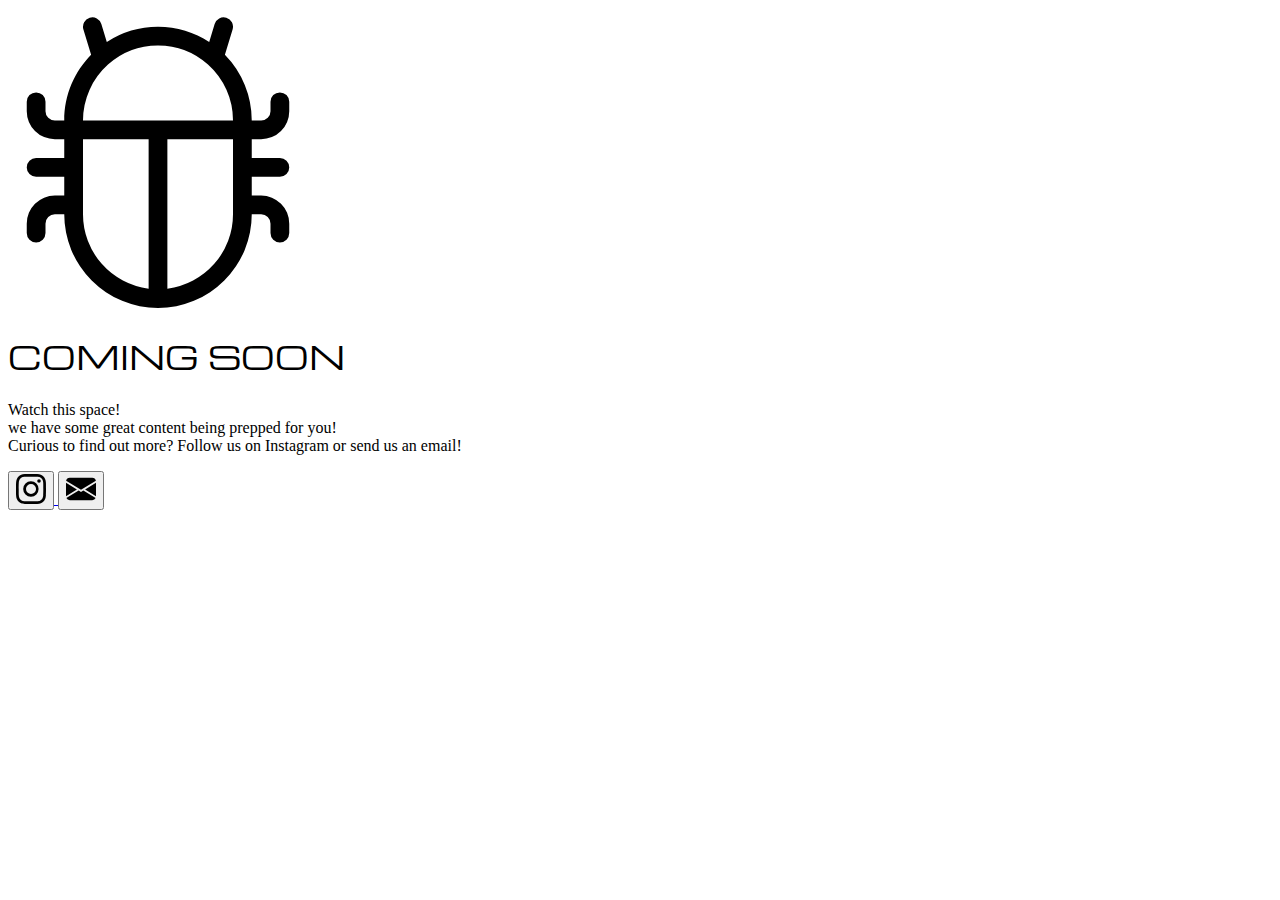
<file: landing-page/index.html>
<!DOCTYPE html>
<html lang="en">

<head>
  <meta charset="UTF-8">
  <meta http-equiv="X-UA-Compatible" content="IE=edge">
  <meta name="viewport" content="width=device-width, initial-scale=1.0">
  <title>Coming Soon!</title>
  <link href="https://cdn.jsdelivr.net/npm/bootstrap@5.3.7/dist/css/bootstrap.min.css" rel="stylesheet" integrity="sha384-LN+7fdVzj6u52u30Kp6M/trliBMCMKTyK833zpbD+pXdCLuTusPj697FH4R/5mcr" crossorigin="anonymous">
  <link rel="preconnect" href="https://fonts.googleapis.com">
  <link rel="preconnect" href="https://fonts.gstatic.com" crossorigin>
  <link href="https://fonts.googleapis.com/css2?family=Michroma&display=swap" rel="stylesheet">
  <style>
    .michroma-regular {
      font-family: "Michroma", sans-serif;
      font-weight: 400;
      font-style: normal;
      
body {
	background: linear-gradient(-45deg, #ee7752, #e73c7e, #23a6d5, #23d5ab);
	background-size: 400% 400%;
	animation: gradient 15s ease infinite;
	height: 100vh;
}

@keyframes gradient {
	0% {
		background-position: 0% 50%;
	}
	50% {
		background-position: 100% 50%;
	}
	100% {
		background-position: 0% 50%;
	}
}

@keyframes FadeSlideUp {
  from {
    opacity: 0;
    transform: translateY(20px);
  }
  to {
    opacity: 1
      transform: translateY(0);
  }
}

h1 {
  animation: FadeSlideUp 1.2s ease-out;
}
      
    }
  </style>

</head>

<body>
  <div class="container col-xxl-8 px-4 py-5" bis_skin_checked="1">
    <div class="row flex-lg-row-reverse align-items-center g-5 py-5" bis_skin_checked="1">
      <div class="col-10 col-sm-8 col-lg-6" bis_skin_checked="1"> <svg xmlns="http://www.w3.org/2000/svg" width="300" height="300" fill="currentColor" class="bi bi-bug" viewBox="0 0 16 16">
  <path d="M4.355.522a.5.5 0 0 1 .623.333l.291.956A5 5 0 0 1 8 1c1.007 0 1.946.298 2.731.811l.29-.956a.5.5 0 1 1 .957.29l-.41 1.352A5 5 0 0 1 13 6h.5a.5.5 0 0 0 .5-.5V5a.5.5 0 0 1 1 0v.5A1.5 1.5 0 0 1 13.5 7H13v1h1.5a.5.5 0 0 1 0 1H13v1h.5a1.5 1.5 0 0 1 1.5 1.5v.5a.5.5 0 1 1-1 0v-.5a.5.5 0 0 0-.5-.5H13a5 5 0 0 1-10 0h-.5a.5.5 0 0 0-.5.5v.5a.5.5 0 1 1-1 0v-.5A1.5 1.5 0 0 1 2.5 10H3V9H1.5a.5.5 0 0 1 0-1H3V7h-.5A1.5 1.5 0 0 1 1 5.5V5a.5.5 0 0 1 1 0v.5a.5.5 0 0 0 .5.5H3c0-1.364.547-2.601 1.432-3.503l-.41-1.352a.5.5 0 0 1 .333-.623M4 7v4a4 4 0 0 0 3.5 3.97V7zm4.5 0v7.97A4 4 0 0 0 12 11V7zM12 6a4 4 0 0 0-1.334-2.982A3.98 3.98 0 0 0 8 2a3.98 3.98 0 0 0-2.667 1.018A4 4 0 0 0 4 6z"/>
</svg> </div>
      <div class="col-lg-6" bis_skin_checked="1">
        <h1 class="display-5 fw-bolder text-body-emphasis lh-1 mb-3 michroma-regular">COMING SOON</h1>
        <p class="lead fw-bold">Watch this space!<br />
          we have some great content being prepped for you!<br />
          Curious to find out more? Follow us on Instagram or send us an email!</p>
        <div class="d-grid gap-2 d-md-flex justify-content-md-start" bis_skin_checked="1"> <a href="https://www.instagram.com/"> 
          <button type="button" class="btn btn-outline-warning btn-lg"><svg xmlns="http://www.w3.org/2000/svg" width="30" height="30" fill="currentColor" class="bi bi-instagram"       viewBox="0 0 16 16">
                <path d="M8 0C5.829 0 5.556.01 4.703.048 3.85.088 3.269.222 2.76.42a3.9 3.9 0 0 0-1.417.923A3.9 3.9 0 0 0 .42 2.76C.222 3.268.087 3.85.048 4.7.01 5.555 0 5.827 0 8.001c0 2.172.01 2.444.048 3.297.04.852.174 1.433.372 1.942.205.526.478.972.923 1.417.444.445.89.719 1.416.923.51.198 1.09.333 1.942.372C5.555 15.99 5.827 16 8 16s2.444-.01 3.298-.048c.851-.04 1.434-.174 1.943-.372a3.9 3.9 0 0 0 1.416-.923c.445-.445.718-.891.923-1.417.197-.509.332-1.09.372-1.942C15.99 10.445 16 10.173 16 8s-.01-2.445-.048-3.299c-.04-.851-.175-1.433-.372-1.941a3.9 3.9 0 0 0-.923-1.417A3.9 3.9 0 0 0 13.24.42c-.51-.198-1.092-.333-1.943-.372C10.443.01 10.172 0 7.998 0zm-.717 1.442h.718c2.136 0 2.389.007 3.232.046.78.035 1.204.166 1.486.275.373.145.64.319.92.599s.453.546.598.92c.11.281.24.705.275 1.485.039.843.047 1.096.047 3.231s-.008 2.389-.047 3.232c-.035.78-.166 1.203-.275 1.485a2.5 2.5 0 0 1-.599.919c-.28.28-.546.453-.92.598-.28.11-.704.24-1.485.276-.843.038-1.096.047-3.232.047s-2.39-.009-3.233-.047c-.78-.036-1.203-.166-1.485-.276a2.5 2.5 0 0 1-.92-.598 2.5 2.5 0 0 1-.6-.92c-.109-.281-.24-.705-.275-1.485-.038-.843-.046-1.096-.046-3.233s.008-2.388.046-3.231c.036-.78.166-1.204.276-1.486.145-.373.319-.64.599-.92s.546-.453.92-.598c.282-.11.705-.24 1.485-.276.738-.034 1.024-.044 2.515-.045zm4.988 1.328a.96.96 0 1 0 0 1.92.96.96 0 0 0 0-1.92m-4.27 1.122a4.109 4.109 0 1 0 0 8.217 4.109 4.109 0 0 0 0-8.217m0 1.441a2.667 2.667 0 1 1 0 5.334 2.667 2.667 0 0 1 0-5.334" /> <a />
              </svg></button> <a href="mailto:recipient@example.com"><button type="button" class="btn btn-outline-warning btn-lg px-"><svg xmlns="http://www.w3.org/2000/svg" width="30" height="30" fill="currentColor" class="bi bi-envelope-fill" viewBox="0 0 16 16">
                  <path d="M.05 3.555A2 2 0 0 1 2 2h12a2 2 0 0 1 1.95 1.555L8 8.414zM0 4.697v7.104l5.803-3.558zM6.761 8.83l-6.57 4.027A2 2 0 0 0 2 14h12a2 2 0 0 0 1.808-1.144l-6.57-4.027L8 9.586zm3.436-.586L16 11.801V4.697z" /><a />
                </svg></button> </div>
      </div>
    </div>
  </div>

  <script src="https://cdn.jsdelivr.net/npm/bootstrap@5.3.7/dist/js/bootstrap.bundle.min.js" integrity="sha384-ndDqU0Gzau9qJ1lfW4pNLlhNTkCfHzAVBReH9diLvGRem5+R9g2FzA8ZGN954O5Q" crossorigin="anonymous"></script>
</body>

</html>
</file>
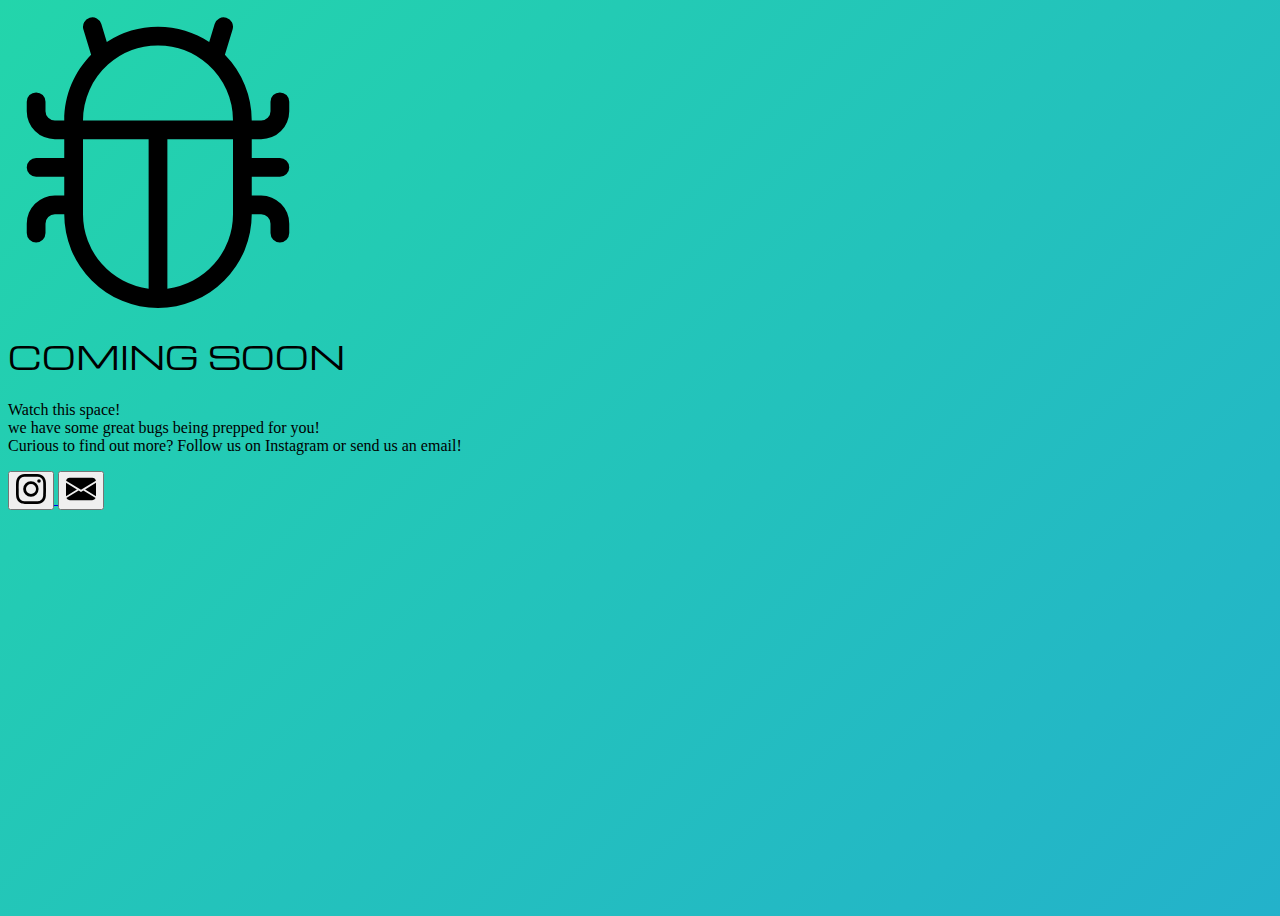
<file: landing_page1/index.html>
<!DOCTYPE html>
<html lang="en">

<head>
  <meta charset="UTF-8">
  <meta http-equiv="X-UA-Compatible" content="IE=edge">
  <meta name="viewport" content="width=device-width, initial-scale=1.0">
  <title>Bugging around</title>
  <link href="https://cdn.jsdelivr.net/npm/bootstrap@5.3.7/dist/css/bootstrap.min.css" rel="stylesheet" integrity="sha384-LN+7fdVzj6u52u30Kp6M/trliBMCMKTyK833zpbD+pXdCLuTusPj697FH4R/5mcr" crossorigin="anonymous">
  <link rel="preconnect" href="https://fonts.googleapis.com">
  <link rel="preconnect" href="https://fonts.gstatic.com" crossorigin>
  <link href="https://fonts.googleapis.com/css2?family=Michroma&display=swap" rel="stylesheet">
  <link href=./styles.css rel="stylesheet">
  <style>
    .michroma-regular {
      font-family: "Michroma", sans-serif;
      font-weight: 400;
      font-style: normal;
    }
  </style>

</head>

<body>
  <div class="container col-xxl-8 px-4 py-5" bis_skin_checked="1">
    <div class="row flex-lg-row-reverse align-items-center g-5 py-5" bis_skin_checked="1">
      <div class="col-10 col-sm-8 col-lg-6" bis_skin_checked="1"> <svg xmlns="http://www.w3.org/2000/svg" width="300" height="300" fill="currentColor" class="bi bi-bug bug-logo" viewBox="0 0 16 16">
  <path d="M4.355.522a.5.5 0 0 1 .623.333l.291.956A5 5 0 0 1 8 1c1.007 0 1.946.298 2.731.811l.29-.956a.5.5 0 1 1 .957.29l-.41 1.352A5 5 0 0 1 13 6h.5a.5.5 0 0 0 .5-.5V5a.5.5 0 0 1 1 0v.5A1.5 1.5 0 0 1 13.5 7H13v1h1.5a.5.5 0 0 1 0 1H13v1h.5a1.5 1.5 0 0 1 1.5 1.5v.5a.5.5 0 1 1-1 0v-.5a.5.5 0 0 0-.5-.5H13a5 5 0 0 1-10 0h-.5a.5.5 0 0 0-.5.5v.5a.5.5 0 1 1-1 0v-.5A1.5 1.5 0 0 1 2.5 10H3V9H1.5a.5.5 0 0 1 0-1H3V7h-.5A1.5 1.5 0 0 1 1 5.5V5a.5.5 0 0 1 1 0v.5a.5.5 0 0 0 .5.5H3c0-1.364.547-2.601 1.432-3.503l-.41-1.352a.5.5 0 0 1 .333-.623M4 7v4a4 4 0 0 0 3.5 3.97V7zm4.5 0v7.97A4 4 0 0 0 12 11V7zM12 6a4 4 0 0 0-1.334-2.982A3.98 3.98 0 0 0 8 2a3.98 3.98 0 0 0-2.667 1.018A4 4 0 0 0 4 6z"/>
</svg> </div>
      <div class="col-lg-6" bis_skin_checked="1">
        <h1 class="display-5 fw-bolder text-body-emphasis lh-1 mb-3 michroma-regular">COMING SOON</h1>
        <p class="lead fw-bold">Watch this space!<br />
          we have some great bugs being prepped for you!<br />Curious to find out more? Follow us on Instagram or send us an email!</p>
        <div class="d-grid gap-2 d-md-flex justify-content-md-start" bis_skin_checked="1"> <a href="https://www.instagram.com/"> <button type="button" class="btn btn-outline-warning btn-lg"><svg xmlns="http://www.w3.org/2000/svg" width="30" height="30" fill="currentColor" class="bi bi-instagram" viewBox="0 0 16 16">
                <path d="M8 0C5.829 0 5.556.01 4.703.048 3.85.088 3.269.222 2.76.42a3.9 3.9 0 0 0-1.417.923A3.9 3.9 0 0 0 .42 2.76C.222 3.268.087 3.85.048 4.7.01 5.555 0 5.827 0 8.001c0 2.172.01 2.444.048 3.297.04.852.174 1.433.372 1.942.205.526.478.972.923 1.417.444.445.89.719 1.416.923.51.198 1.09.333 1.942.372C5.555 15.99 5.827 16 8 16s2.444-.01 3.298-.048c.851-.04 1.434-.174 1.943-.372a3.9 3.9 0 0 0 1.416-.923c.445-.445.718-.891.923-1.417.197-.509.332-1.09.372-1.942C15.99 10.445 16 10.173 16 8s-.01-2.445-.048-3.299c-.04-.851-.175-1.433-.372-1.941a3.9 3.9 0 0 0-.923-1.417A3.9 3.9 0 0 0 13.24.42c-.51-.198-1.092-.333-1.943-.372C10.443.01 10.172 0 7.998 0zm-.717 1.442h.718c2.136 0 2.389.007 3.232.046.78.035 1.204.166 1.486.275.373.145.64.319.92.599s.453.546.598.92c.11.281.24.705.275 1.485.039.843.047 1.096.047 3.231s-.008 2.389-.047 3.232c-.035.78-.166 1.203-.275 1.485a2.5 2.5 0 0 1-.599.919c-.28.28-.546.453-.92.598-.28.11-.704.24-1.485.276-.843.038-1.096.047-3.232.047s-2.39-.009-3.233-.047c-.78-.036-1.203-.166-1.485-.276a2.5 2.5 0 0 1-.92-.598 2.5 2.5 0 0 1-.6-.92c-.109-.281-.24-.705-.275-1.485-.038-.843-.046-1.096-.046-3.233s.008-2.388.046-3.231c.036-.78.166-1.204.276-1.486.145-.373.319-.64.599-.92s.546-.453.92-.598c.282-.11.705-.24 1.485-.276.738-.034 1.024-.044 2.515-.045zm4.988 1.328a.96.96 0 1 0 0 1.92.96.96 0 0 0 0-1.92m-4.27 1.122a4.109 4.109 0 1 0 0 8.217 4.109 4.109 0 0 0 0-8.217m0 1.441a2.667 2.667 0 1 1 0 5.334 2.667 2.667 0 0 1 0-5.334" /> <a />
              </svg></button> <a href="mailto:recipient@example.com"><button type="button" class="btn btn-outline-warning btn-lg px-"><svg xmlns="http://www.w3.org/2000/svg" width="30" height="30" fill="currentColor" class="bi bi-envelope-fill" viewBox="0 0 16 16">
                  <path d="M.05 3.555A2 2 0 0 1 2 2h12a2 2 0 0 1 1.95 1.555L8 8.414zM0 4.697v7.104l5.803-3.558zM6.761 8.83l-6.57 4.027A2 2 0 0 0 2 14h12a2 2 0 0 0 1.808-1.144l-6.57-4.027L8 9.586zm3.436-.586L16 11.801V4.697z" /><a />
                </svg></button> </div>
      </div>
    </div>
  </div>

  <script src="https://cdn.jsdelivr.net/npm/bootstrap@5.3.7/dist/js/bootstrap.bundle.min.js" integrity="sha384-ndDqU0Gzau9qJ1lfW4pNLlhNTkCfHzAVBReH9diLvGRem5+R9g2FzA8ZGN954O5Q" crossorigin="anonymous"></script>
</body>

</html>
</file>
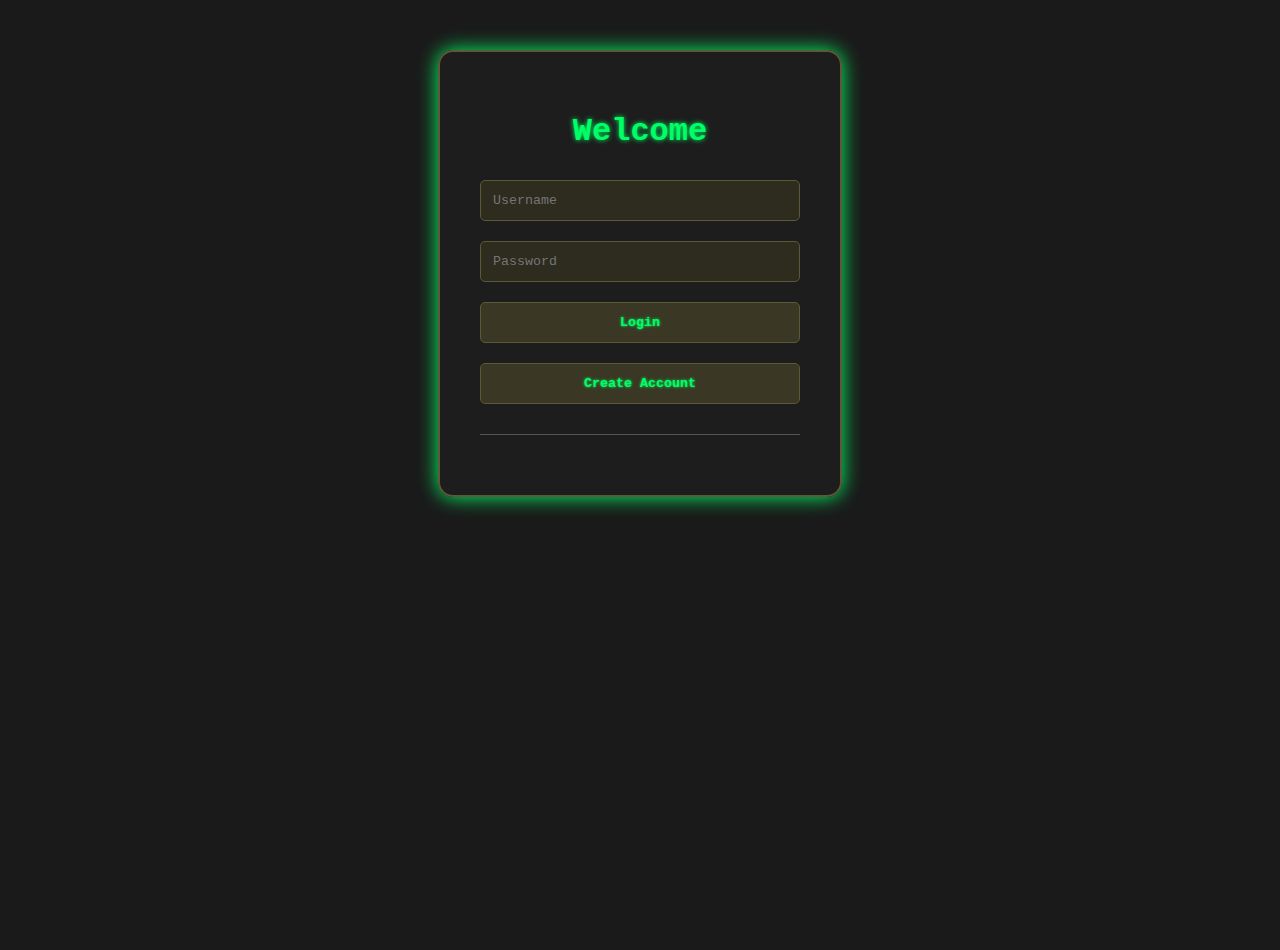
<file: To do App/index.html>
<!DOCTYPE html>
<html lang="en">

<head>
    <meta charset="UTF-8">
    <meta name="viewport" content="width=device-width, initial-scale=1.0">
    <title>Fallout To-Do List</title>
    <link rel="stylesheet" href="style.css">
</head>

<body>

    <!-- Input Container -->
    <div class="input-container">
        <input type="text" id="taskInput" placeholder="Enter your task..." autocomplete="off">
        <button id="addTaskBtn">Add</button>
    </div>

    <!-- Logout Button -->
    <button id="logoutBtn">Logout</button>

    <!-- Task List -->
    <div id="taskList" class="task-list"></div>

    <script src="script.js"></script>
</body>

</html>
</file>
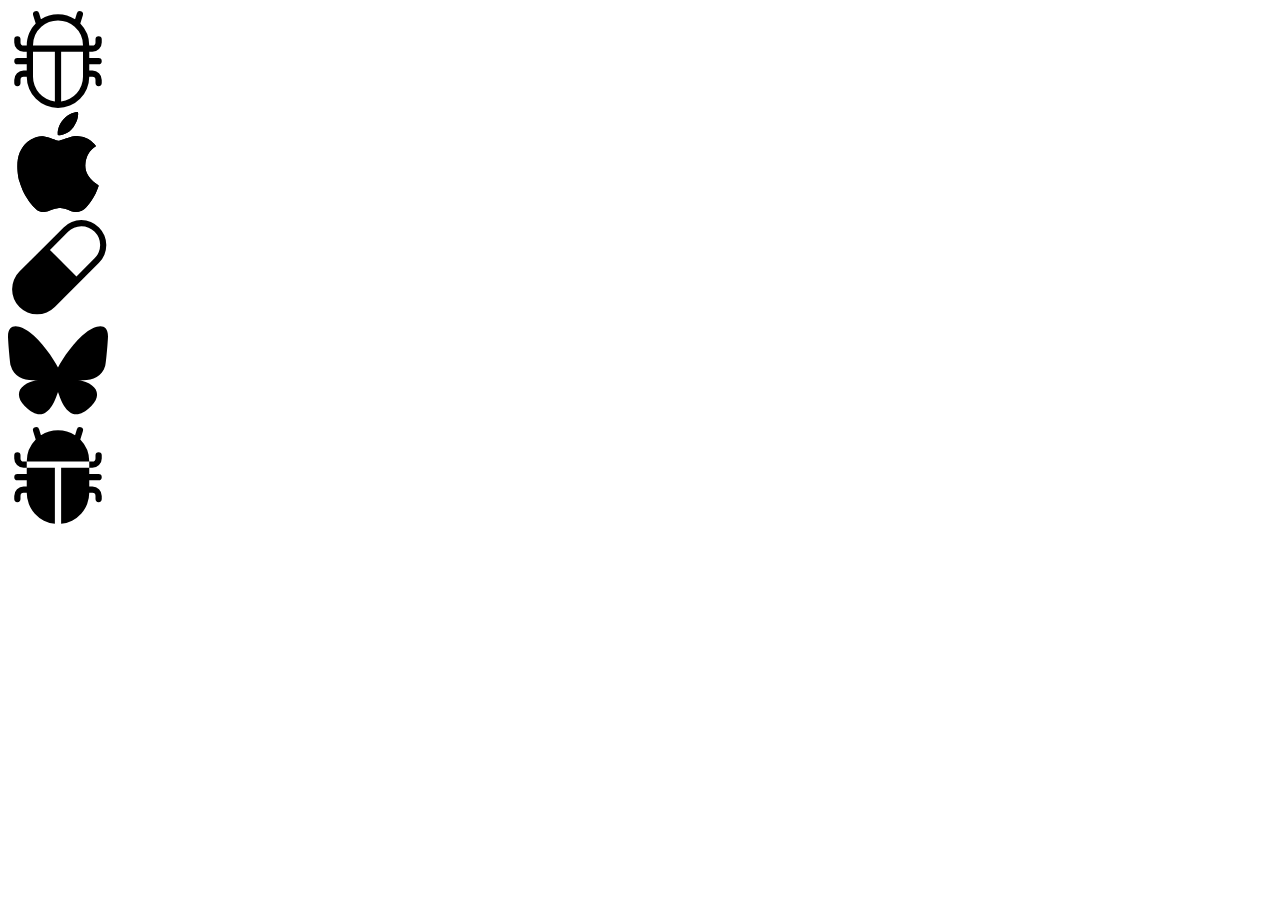
<file: spinning_icons1/spining_icons1.html>
<!DOCTYPE html>
<html lang="en">
<head>
  <meta charset="UTF-8">
  <meta http-equiv="X-UA-Compatible" content="IE=edge">
  <meta name="viewport" content="width=device-width, initial-scale=1.0">
  <title>Document</title>
  <link href="./styles.css" rel="stylesheets">
  <link href="https://cdn.jsdelivr.net/npm/bootstrap@5.3.7/dist/css/bootstrap.min.css" rel="stylesheet" integrity="sha384-LN+7fdVzj6u52u30Kp6M/trliBMCMKTyK833zpbD+pXdCLuTusPj697FH4R/5mcr" crossorigin="anonymous">
</head>
<body>
  <div class="container text-center">
    <div class="row">
 <div class="col"><svg class="iconR" xmlns="http://www.w3.org/2000/svg" width="100" height="100" fill="currentColor" class="bi bi-bug" viewBox="0 0 16 16">
  <path d="M4.355.522a.5.5 0 0 1 .623.333l.291.956A5 5 0 0 1 8 1c1.007 0 1.946.298 2.731.811l.29-.956a.5.5 0 1 1 .957.29l-.41 1.352A5 5 0 0 1 13 6h.5a.5.5 0 0 0 .5-.5V5a.5.5 0 0 1 1 0v.5A1.5 1.5 0 0 1 13.5 7H13v1h1.5a.5.5 0 0 1 0 1H13v1h.5a1.5 1.5 0 0 1 1.5 1.5v.5a.5.5 0 1 1-1 0v-.5a.5.5 0 0 0-.5-.5H13a5 5 0 0 1-10 0h-.5a.5.5 0 0 0-.5.5v.5a.5.5 0 1 1-1 0v-.5A1.5 1.5 0 0 1 2.5 10H3V9H1.5a.5.5 0 0 1 0-1H3V7h-.5A1.5 1.5 0 0 1 1 5.5V5a.5.5 0 0 1 1 0v.5a.5.5 0 0 0 .5.5H3c0-1.364.547-2.601 1.432-3.503l-.41-1.352a.5.5 0 0 1 .333-.623M4 7v4a4 4 0 0 0 3.5 3.97V7zm4.5 0v7.97A4 4 0 0 0 12 11V7zM12 6a4 4 0 0 0-1.334-2.982A3.98 3.98 0 0 0 8 2a3.98 3.98 0 0 0-2.667 1.018A4 4 0 0 0 4 6z"/>
</svg><div/>
      
        <div class="col"><svg class="icon" xmlns="http://www.w3.org/2000/svg" width="100" height="100" fill="currentColor" class="bi bi-apple" viewBox="0 0 16 16">
  <path d="M11.182.008C11.148-.03 9.923.023 8.857 1.18c-1.066 1.156-.902 2.482-.878 2.516s1.52.087 2.475-1.258.762-2.391.728-2.43m3.314 11.733c-.048-.096-2.325-1.234-2.113-3.422s1.675-2.789 1.698-2.854-.597-.79-1.254-1.157a3.7 3.7 0 0 0-1.563-.434c-.108-.003-.483-.095-1.254.116-.508.139-1.653.589-1.968.607-.316.018-1.256-.522-2.267-.665-.647-.125-1.333.131-1.824.328-.49.196-1.422.754-2.074 2.237-.652 1.482-.311 3.83-.067 4.56s.625 1.924 1.273 2.796c.576.984 1.34 1.667 1.659 1.899s1.219.386 1.843.067c.502-.308 1.408-.485 1.766-.472.357.013 1.061.154 1.782.539.571.197 1.111.115 1.652-.105.541-.221 1.324-1.059 2.238-2.758q.52-1.185.473-1.282"/>
  <path d="M11.182.008C11.148-.03 9.923.023 8.857 1.18c-1.066 1.156-.902 2.482-.878 2.516s1.52.087 2.475-1.258.762-2.391.728-2.43m3.314 11.733c-.048-.096-2.325-1.234-2.113-3.422s1.675-2.789 1.698-2.854-.597-.79-1.254-1.157a3.7 3.7 0 0 0-1.563-.434c-.108-.003-.483-.095-1.254.116-.508.139-1.653.589-1.968.607-.316.018-1.256-.522-2.267-.665-.647-.125-1.333.131-1.824.328-.49.196-1.422.754-2.074 2.237-.652 1.482-.311 3.83-.067 4.56s.625 1.924 1.273 2.796c.576.984 1.34 1.667 1.659 1.899s1.219.386 1.843.067c.502-.308 1.408-.485 1.766-.472.357.013 1.061.154 1.782.539.571.197 1.111.115 1.652-.105.541-.221 1.324-1.059 2.238-2.758q.52-1.185.473-1.282"/>
</svg><div/>
<div class="col"><svg class="iconR" xmlns="http://www.w3.org/2000/svg" width="100" height="100" fill="currentColor" class="bi bi-capsule" viewBox="0 0 16 16">
  <path d="M1.828 8.9 8.9 1.827a4 4 0 1 1 5.657 5.657l-7.07 7.071A4 4 0 1 1 1.827 8.9Zm9.128.771 2.893-2.893a3 3 0 1 0-4.243-4.242L6.713 5.429z"/>
</svg><div/>
          <div class="col"><svg class="icon" xmlns="http://www.w3.org/2000/svg" width="100" height="100" fill="currentColor" class="bi bi-bluesky" viewBox="0 0 16 16">
  <path d="M3.468 1.948C5.303 3.325 7.276 6.118 8 7.616c.725-1.498 2.698-4.29 4.532-5.668C13.855.955 16 .186 16 2.632c0 .489-.28 4.105-.444 4.692-.572 2.04-2.653 2.561-4.504 2.246 3.236.551 4.06 2.375 2.281 4.2-3.376 3.464-4.852-.87-5.23-1.98-.07-.204-.103-.3-.103-.218 0-.081-.033.014-.102.218-.379 1.11-1.855 5.444-5.231 1.98-1.778-1.825-.955-3.65 2.28-4.2-1.85.315-3.932-.205-4.503-2.246C.28 6.737 0 3.12 0 2.632 0 .186 2.145.955 3.468 1.948"/>
</svg><div/>
<div class="col"><svg class="iconR" xmlns="http://www.w3.org/2000/svg" width="100" height="100" fill="currentColor" class="bi bi-bug-fill" viewBox="0 0 16 16">
  <path d="M4.978.855a.5.5 0 1 0-.956.29l.41 1.352A5 5 0 0 0 3 6h10a5 5 0 0 0-1.432-3.503l.41-1.352a.5.5 0 1 0-.956-.29l-.291.956A5 5 0 0 0 8 1a5 5 0 0 0-2.731.811l-.29-.956z"/>
  <path d="M13 6v1H8.5v8.975A5 5 0 0 0 13 11h.5a.5.5 0 0 1 .5.5v.5a.5.5 0 1 0 1 0v-.5a1.5 1.5 0 0 0-1.5-1.5H13V9h1.5a.5.5 0 0 0 0-1H13V7h.5A1.5 1.5 0 0 0 15 5.5V5a.5.5 0 0 0-1 0v.5a.5.5 0 0 1-.5.5zm-5.5 9.975V7H3V6h-.5a.5.5 0 0 1-.5-.5V5a.5.5 0 0 0-1 0v.5A1.5 1.5 0 0 0 2.5 7H3v1H1.5a.5.5 0 0 0 0 1H3v1h-.5A1.5 1.5 0 0 0 1 11.5v.5a.5.5 0 1 0 1 0v-.5a.5.5 0 0 1 .5-.5H3a5 5 0 0 0 4.5 4.975"/>
</svg><div/>
<div/>
 <div/>
  
  
  
  <script src="https://cdn.jsdelivr.net/npm/bootstrap@5.3.7/dist/js/bootstrap.bundle.min.js" integrity="sha384-ndDqU0Gzau9qJ1lfW4pNLlhNTkCfHzAVBReH9diLvGRem5+R9g2FzA8ZGN954O5Q" crossorigin="anonymous"></script>
</body>
</html>
</file>
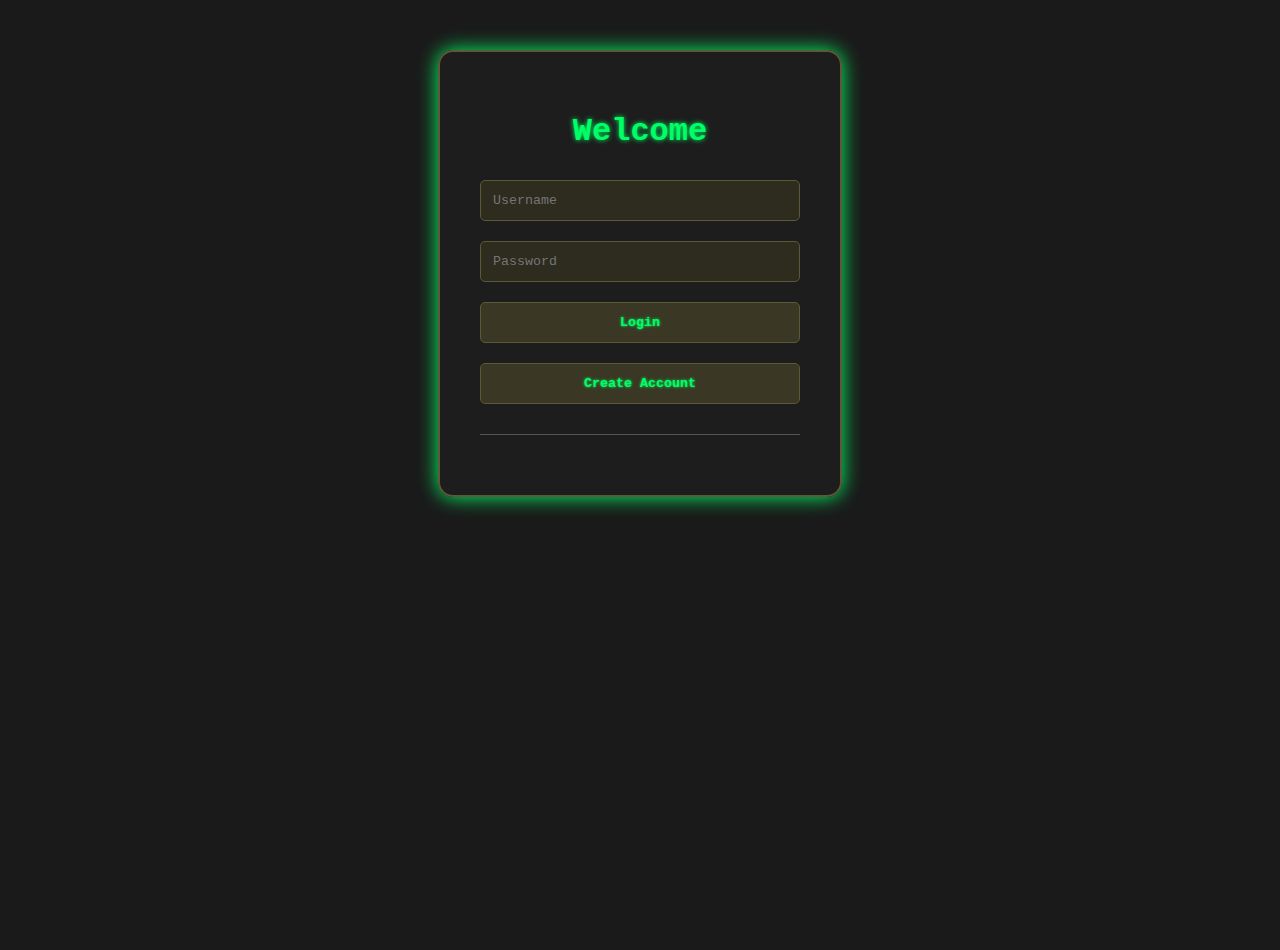
<file: To do App/login.html>
<!DOCTYPE html>
<html lang="en">

<head>
    <meta charset="UTF-8">
    <meta name="viewport" content="width=device-width, initial-scale=1.0">
    <title>Login/Register - To-Do List</title>
    <link rel="stylesheet" href="login-style.css">
</head>

<body>
    <div class="login-container">
        <h1>Welcome</h1>

        <!-- Login Form -->
        <form id="loginForm">
            <input type="text" id="loginUsername" placeholder="Username" autocomplete="off" required>
            <input type="password" id="loginPassword" placeholder="Password" autocomplete="off" required>
            <button type="submit">Login</button>
            <p id="loginError" class="errorMsg"></p>
        </form>

        <!-- Show register button -->
        <button id="showRegisterBtn" class="switchBtn">Create Account</button>

        <hr style="margin:20px 0; border-color:#555;">

        <!-- Register Form (hidden initially) -->
        <form id="registerForm" style="display:none;">
            <input type="text" id="regUsername" placeholder="New Username" autocomplete="off" required>
            <input type="password" id="regPassword" placeholder="New Password" autocomplete="off" required>
            <button type="submit">Create Account</button>
            <button type="button" id="backToLoginBtn" class="switchBtn">Back to Login</button>
            <p id="registerMsg" class="errorMsg"></p>
        </form>
    </div>

    <script src="login.js"></script>
</body>

</html>
</file>
<file: To do App/style.css>
/* Body */
body {
    font-family: 'Courier New', monospace;
    background: #1a1a1a url('https://i.imgur.com/8Q2XkOt.jpg') no-repeat center center fixed;
    background-size: cover;
    color: #d1d1b8;
    margin: 0;
    padding: 0;
}

/* Input Container (fixed at top-left) */
.input-container {
    position: fixed;
    top: 20px;
    left: 20px;
    width: 300px;
    display: flex;
    gap: 10px;
    z-index: 100;
}

.input-container input {
    flex: 1;
    padding: 12px;
    border-radius: 5px;
    border: 1px solid #5a5a36;
    background: #2e2b1f;
    color: #d1d1b8;
    outline: none;
}

.input-container input:focus {
    border: 1px solid #00ff66;
    box-shadow: 0 0 8px #00ff66;
}

.input-container button {
    background: #3a3724;
    color: #00ff66;
    border: 1px solid #5a5a36;
    border-radius: 5px;
    padding: 12px;
    cursor: pointer;
    text-shadow: 0 0 3px #00ff66;
    font-weight: bold;
    transition: 0.2s;
}

.input-container button:hover {
    background: #4b462b;
    box-shadow: 0 0 10px #00ff66;
}

/* Task List */
.task-list {
    margin-left: 350px;
    margin-top: 20px;
    display: flex;
    flex-wrap: wrap;
    gap: 15px;
}

/* Task Card */
.task-card {
    background: #2e2b1f;
    border: 2px solid #5a5a36;
    border-radius: 10px;
    padding: 15px;
    width: 250px;
    box-shadow: 0 0 10px #00ff66;
    word-break: break-word;
    display: flex;
    justify-content: space-between;
    align-items: center;
}

/* Task text container */
.task-text {
    flex: 1;
    margin-right: 10px;
    word-break: break-word;
}

/* Task Card Buttons - fixed size and aligned right */
.task-card .completeBtn {
    background: #3a3724;
    color: #00ff66;
    border: 1px solid #5a5a36;
    border-radius: 5px;
    cursor: pointer;
    font-family: 'Courier New', monospace;
    font-weight: bold;
    text-shadow: 0 0 3px #00ff66;
    transition: 0.2s;
    width: 40px;
    height: 40px;
    text-align: center;
    line-height: 40px;
}

/* Small spacing between buttons */
.task-card .completeBtn+.completeBtn {
    margin-left: 3px;
}

.task-card .completeBtn:hover {
    background: #4b462b;
    box-shadow: 0 0 10px #00ff66;
}

/* Completed Task */
.completed {
    color: #888888;
    text-decoration: line-through;
}

/* Logout Button */
#logoutBtn {
    position: fixed;
    top: 20px;
    right: 20px;
    background: #3a3724;
    color: #00ff66;
    border: 1px solid #5a5a36;
    border-radius: 5px;
    padding: 12px 20px;
    cursor: pointer;
    font-weight: bold;
    text-shadow: 0 0 3px #00ff66;
    transition: 0.2s;
}

#logoutBtn:hover {
    background: #4b462b;
    box-shadow: 0 0 10px #00ff66;
}
</file>
<file: spinning_icons1/styles.css>
@keyframes slideleft {
  from {
    transform: translateX(0) rotate(0deg);
      
  }
  to {
    transform: translateX(200px) rotate(360deg);
      }
}


@keyframes slideright {
  from {
    transform: translateX(0) rotate(0deg);
  }
  to {
    transform: translateX(-200px) rotate(-360deg);
  }
}
.iconR {
  animation: slideright 1.5s infinite;
}

.icon {
  animation: slideleft 1.5s infinite;
}

@keyframes slideleft1 {
  from {
    transform: translateX(200px) rotate(360deg);
      
  }
  to {
    transform: translateX(0) rotate(0deg);
      }
}


@keyframes slideright1 {
  from {
    transform: translateX(-200px) rotate(-360deg);
  }
  to {
    transform: translateX(0) rotate(0deg);
  }
}
.iconR {
  animation: slideright 4s infinite;
  animation-direction: alternate;
}

.icon {
  animation: slideleft 4s infinite;
  animation-direction: alternate;
}

body {
  background-color: red;
}
</file>
<file: To do App/login-style.css>
/* Body */
body {
    font-family: 'Courier New', Courier, monospace;
    background: #1a1a1a url('https://i.imgur.com/8Q2XkOt.jpg') no-repeat center center fixed;
    background-size: cover;
    color: #d1d1b8;
    margin: 0;
    display: flex;
    justify-content: center;
    align-items: flex-start;
    height: 100vh;
    padding-top: 50px;
}

/* Container */
.login-container {
    background: rgba(30, 30, 30, 0.85);
    border: 2px solid #5a5a36;
    padding: 40px;
    border-radius: 15px;
    box-shadow: 0 0 20px #00ff66;
    width: 320px;
    text-align: center;
}

/* Title */
h1 {
    font-size: 2rem;
    margin-bottom: 20px;
    color: #00ff66;
    text-shadow: 0 0 5px #00ff66;
}

/* Inputs & buttons same width */
form input,
form button,
.switchBtn {
    width: 100%;
    box-sizing: border-box;
    padding: 12px;
    margin: 10px 0;
    border-radius: 5px;
    border: 1px solid #5a5a36;
    font-family: 'Courier New', monospace;
}

/* Inputs */
form input {
    background: #2e2b1f;
    color: #d1d1b8;
    outline: none;
}

form input:focus {
    border: 1px solid #00ff66;
    box-shadow: 0 0 8px #00ff66;
}

/* Buttons */
form button,
.switchBtn {
    background: #3a3724;
    color: #00ff66;
    font-weight: bold;
    cursor: pointer;
    text-shadow: 0 0 3px #00ff66;
    transition: 0.2s;
}

form button:hover,
.switchBtn:hover {
    background: #4b462b;
    box-shadow: 0 0 10px #00ff66;
}

/* Error messages */
.errorMsg {
    color: #ff4c4c;
    text-align: center;
    display: none;
    margin-top: 5px;
}

/* Divider */
hr {
    border: none;
    border-top: 1px solid #5a5a36;
    margin: 20px 0;
}
</file>
